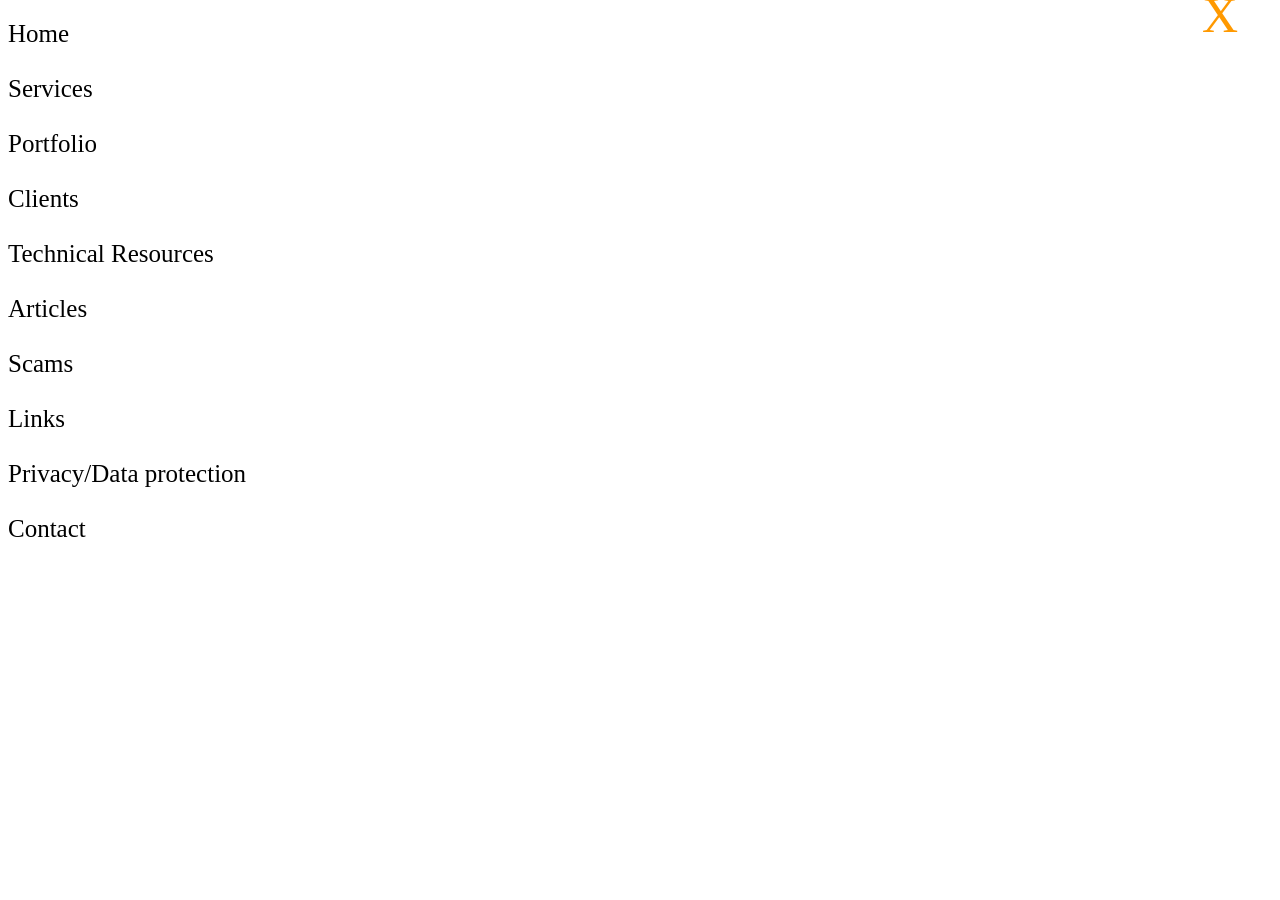
<file: simple-hamburger/menu.html>
<!DOCTYPE HTML PUBLIC "-//W3C//DTD HTML 4.01 Transitional//EN"
   "http://www.w3.org/TR/html4/loose.dtd">

<html>
<head>
   <meta http-equiv="Content-Type" content="text/html; charset=iso-8859-1">
   <meta name="Description" content="">
   <meta name="KeyWords" content="Website design, Website promotion, Internet Communication for not-for-profit groups">
   <meta name="viewport" content="width=device-width, initial-scale=1"> 
   <meta name="robots" content="noindex">    

<title>POTENTIAL communications - Menu</title>

<link rel="stylesheet" href="style.css" type="text/css">

</head>

<body>

<div id="container">

<div id="float-right">

<a href="#" onclick="history.back(); return false;">X</a>

</div>
<!--  end of float right  DIV  -->

<p style="margin-bottom: -40px;">&nbsp;</p>

<div id="content">

<div id="indent">

<div id="hamburger">

	<p><a href="index.html">Home</a></p>

	<p><a href="services.html">Services</a></p>

	<p><a href="portfolio.html">Portfolio</a></p>

	<p><a href="clients.html">Clients</a></p>

	<p><a href="technical-resources.html">Technical Resources</a></p>

	<p><a href="articles.html">Articles</a></p>

	<p><a href="scams.html">Scams</a></p>

	<p><a href="links.html">Links</a></p>

	<p><a href="privacy.html">Privacy/Data protection</a></p>

	<p><a href="contact.html">Contact</a></p>

</div>
<!--  end of hamburger  DIV  -->

<div id="divider">

</div>
<!--  end of divider  DIV  -->


</div>
<!--  end of content  DIV  -->

</div>
<!--   end of container DIV  -->

</body>

</html>
</file>
<file: simple-hamburger/style.css>
#float-right  {
  width: 50px;
  height: 50px;
  margin-top: -30px;  /* Adjust margins to suit */
  margin-right: 20px;
  margin-bottom: 0px;
  font-size: 50px;
  float: right;
}
#float-right a {
   color: #ff9900;
   text-decoration: none;
}
#float-right a:hover {
   color: blue;
   text-decoration: none;
}
#hamburger {
}
#hamburger p {
   font-size: 25px;
   line-height: 30px;
   color: black;
}
#hamburger p a {
   font-size: 25px;
   line-height: 30px;
   color: black;
   text-decoration: none;
}
#hamburger p a:hover {
   font-size: 25px;
   line-height: 30px;
   color: black;
   text-decoration: underline;
}
</file>
